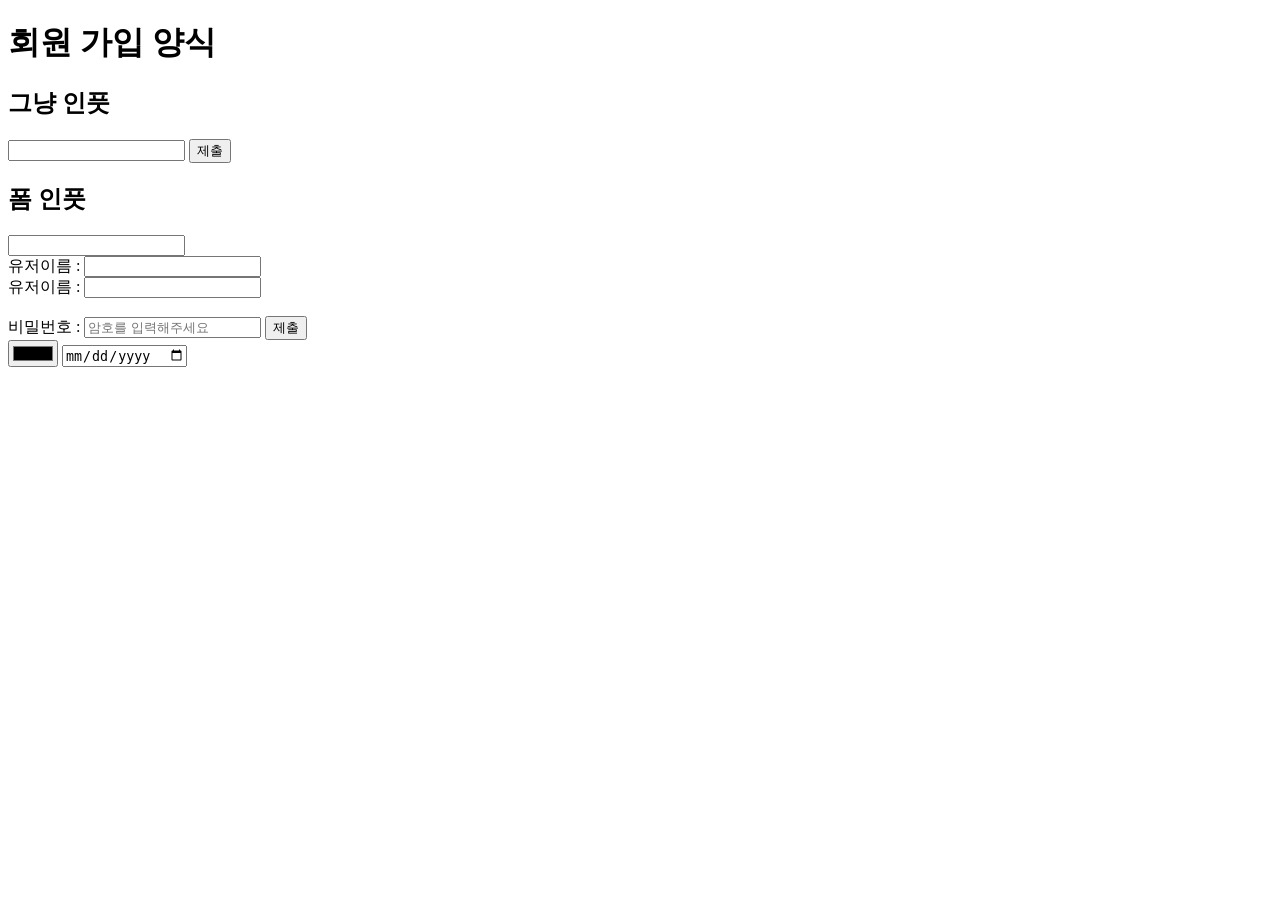
<file: 02_form.html>
<!DOCTYPE html>
<html lang="ko">
    <head>
        <meta charset="UTF-8">
        <meta name="viewport"
        content="width=device-width, initial-scale=1.0" />
        <title>폼 실습</title>
    </head>
    <body>
        <h1>회원 가입 양식</h1>
        <h2>그냥 인풋</h2>
        <input />
        <button>제출</button>
        <h2>폼 인풋</h2>
        <form action="https://search.naver.com/search.naver" method="get">
            <input /><br />
            <label for="username">유저이름 : </label>
            <input name"username" id=""username"/><br />
            <label>유저이름 : <input name="username" /><br /></label><br />
            <label for="password">비밀번호 : </label>
            <input name"password"
            id="password"
            placeholder="암호를 입력해주세요" />
            <button>제출</button><br />
            <input type="color" />
            <input type="date" />
        </form>
    </body>
</file>
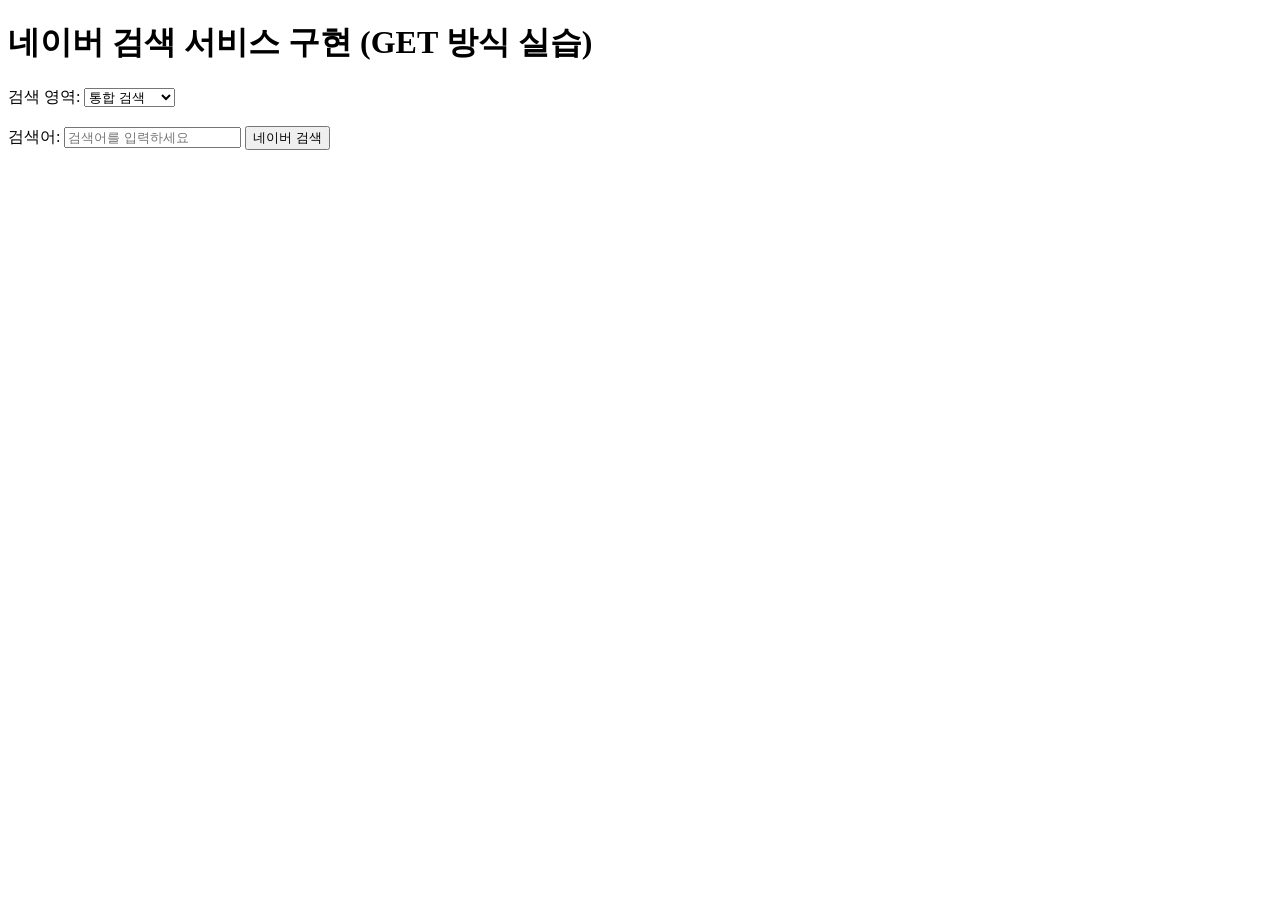
<file: 03_naver.html>
<!DOCTYPE html>
<html lang="ko">

<head>
    <meta charset="UTF-8">
    <meta name="viewport" content="width=device-width, initial-scale=1.0">
    <title>폼과 인풋 태그 실습</title>
</head>

<body>
    <h1>네이버 검색 서비스 구현 (GET 방식 실습)</h1>

    <!-- 
        [실습 목표]
        실제 네이버 검색 엔진의 URL 구조를 분석하여, 
        우리가 만든 HTML 폼이 어떻게 실제 서비스와 연동되는지 확인합니다.

        - action: "https://search.naver.com/search.naver" (네이버 검색 엔진 주소)
        - method: "GET" (주소창에 검색어가 노출되는 방식)
    -->
    <form action="https://search.naver.com/search.naver" method="GET">

        <!-- 
            1. ssc 속성 (검색 탭 선택):
            네이버 URL에서 ssc=tab.nx.all 부분에 대응됩니다.
            select의 name="ssc"가 URL의 key가 되고, 선택된 option의 value가 데이터가 됩니다.
        -->
        <label for="search_tab">검색 영역:</label>
        <select name="ssc" id="search_tab">
            <option value="tab.nx.all">통합 검색</option>
            <option value="tab.image.all">이미지 검색</option>
            <option value="tab.blog.all">블로그 검색</option>
        </select>
        <br><br>

        <!-- 
            2. query 속성 (검색어 입력):
            네이버 URL에서 query=검색어 부분에 대응됩니다.
            사용자가 입력창에 적은 내용이 query라는 이름으로 전달됩니다.
        -->
        <label for="search_input">검색어:</label>
        <input type="text" name="query" id="search_input" placeholder="검색어를 입력하세요" required>

        <button type="submit">네이버 검색</button>

    </form>

    <!-- 
        [분석 포인트]
        - 검색 후 이동된 네이버의 주소창을 확인하세요.
        - 우리가 설정한 name="ssc"와 name="query"가 URL에 어떻게 포함되어 있나요?
        - 예: ...?ssc=tab.image.all&query=고양이
    -->
</body>

</html>
</file>
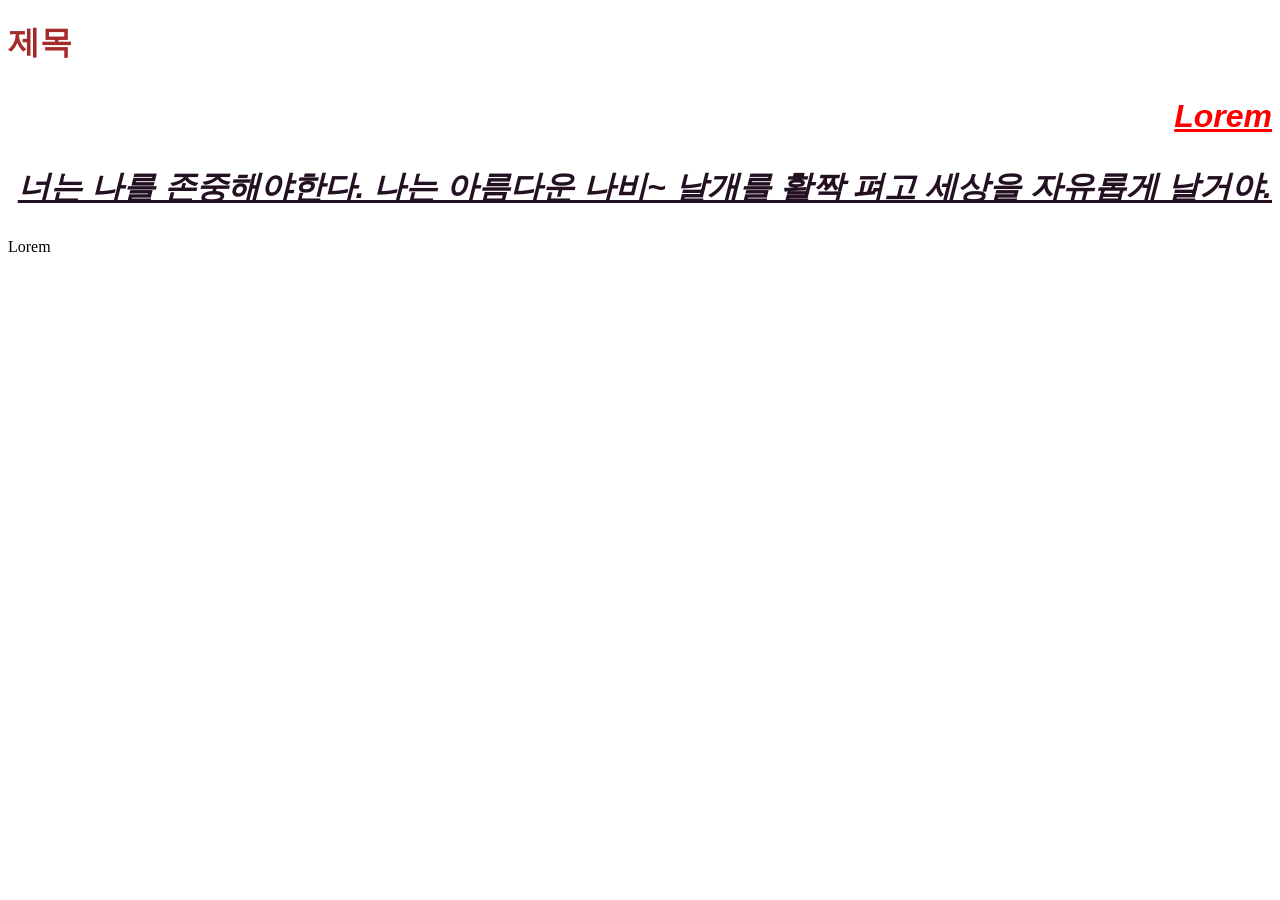
<file: 04_css.html>
<!DOCTYPE html>
<html lang="ko">

<head>
    <meta charset="UTF-8">
    <meta name="viewport" content="width=device-width, initial-scale=1.0">
    <title>CSS</title>
<head>
<body>
    <h1>제목</h1>
    <p style="color: red">  Lorem</p>
    <p>너는 나를 존중해야한다. 나는 아름다운 나비~ 날개를 활짝 펴고 세상을 자유롭게 날거야.</p>
    <style>
    </style>
    <link rel="stylesheet" href="style.css" />
    Lorem
    </p>
    <style>
        p {
            color: #231122;
            font-size: 32px;
            font-family: impact, sans-serif;
            font-weight: bold;
            font-style: italic;
            line-height: 1.2;
            text-align: right;
            text-decoration: underline;
        }
        h1 {
            color: brown;
        }
        
    </style>
</body>
</head>
</file>
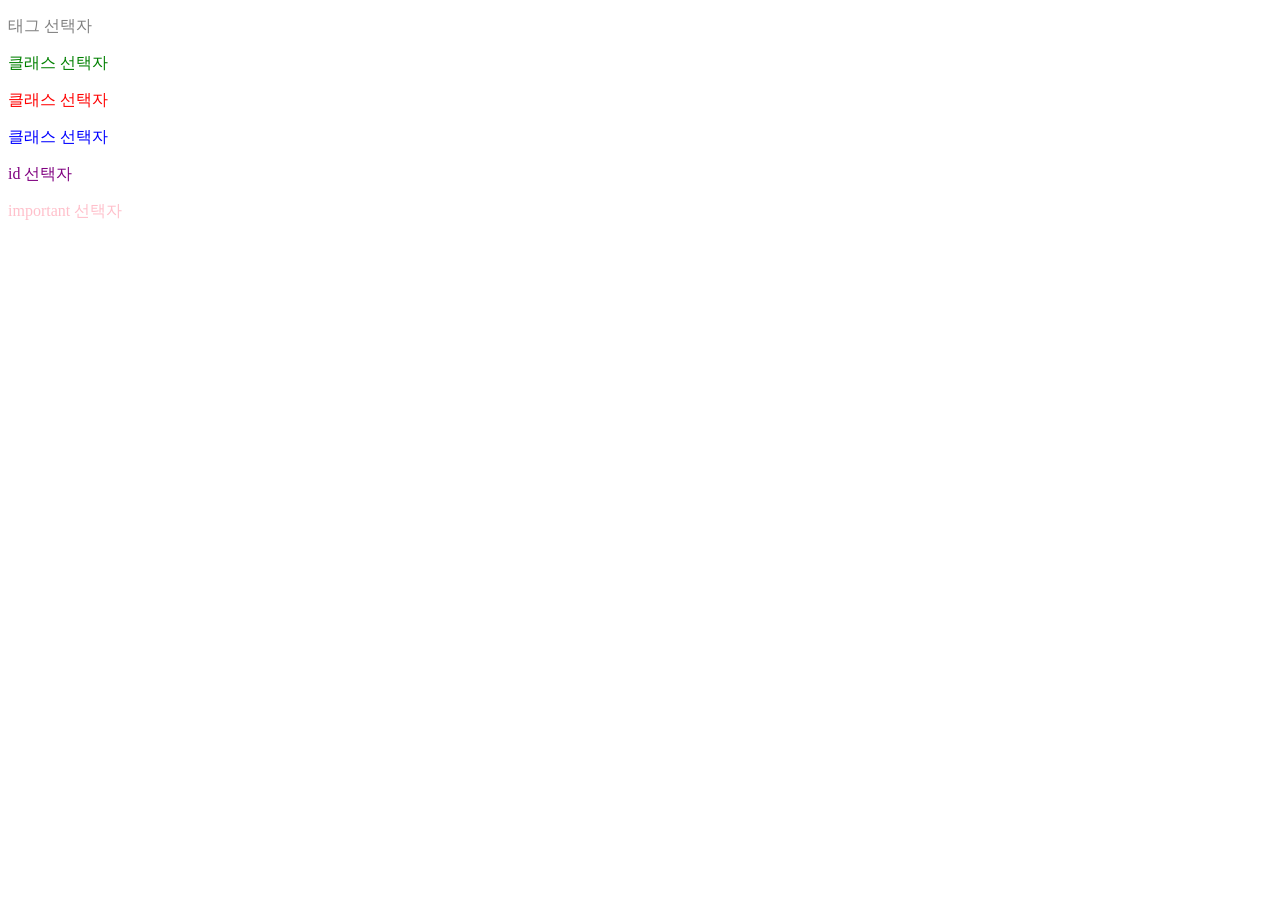
<file: 05_css+selector.html>
<!DOCTYPE html>
<html lang="ko">

<head>
    <meta charset="UTF-8">
    <meta name="viewport" content="width=device-width, initial-scale=1.0">
    <title>CSS 선택자</title>
    <style>
        p {
            color: gray;
        }
        .class-style { 
            color: green;
        }
        .class-style2{
            color: red;
        }
        #id-style{
            color: purple;
        }
        .class-style3{
            color: blue;
        }
        .important{
            color: pink;
        }
    </style>
</head>
<body>
    <p>태그 선택자</p>
    <p class="class-style">클래스 선택자</p>
    <p class="class-style class-style2">클래스 선택자</p>
    <p class="class-style class-style2 class-style3">클래스 선택자</p>
    <p id="id-style" class="class-style3">id 선택자</p>
    <p class="class-style important"> important 선택자</p>

</body>
</file>
<file: style.css>
/* 
   3. 외부 스타일 시트 적용 예시
   - 태그 선택자만 사용하여 간결하게 작성합니다.
*/
p {
    color: green;
    /* 단락 전체를 초록색으로 설정 */
}

h2 {
    color: purple;
    /* h2 제목을 보라색으로 설정 */
}
</file>
